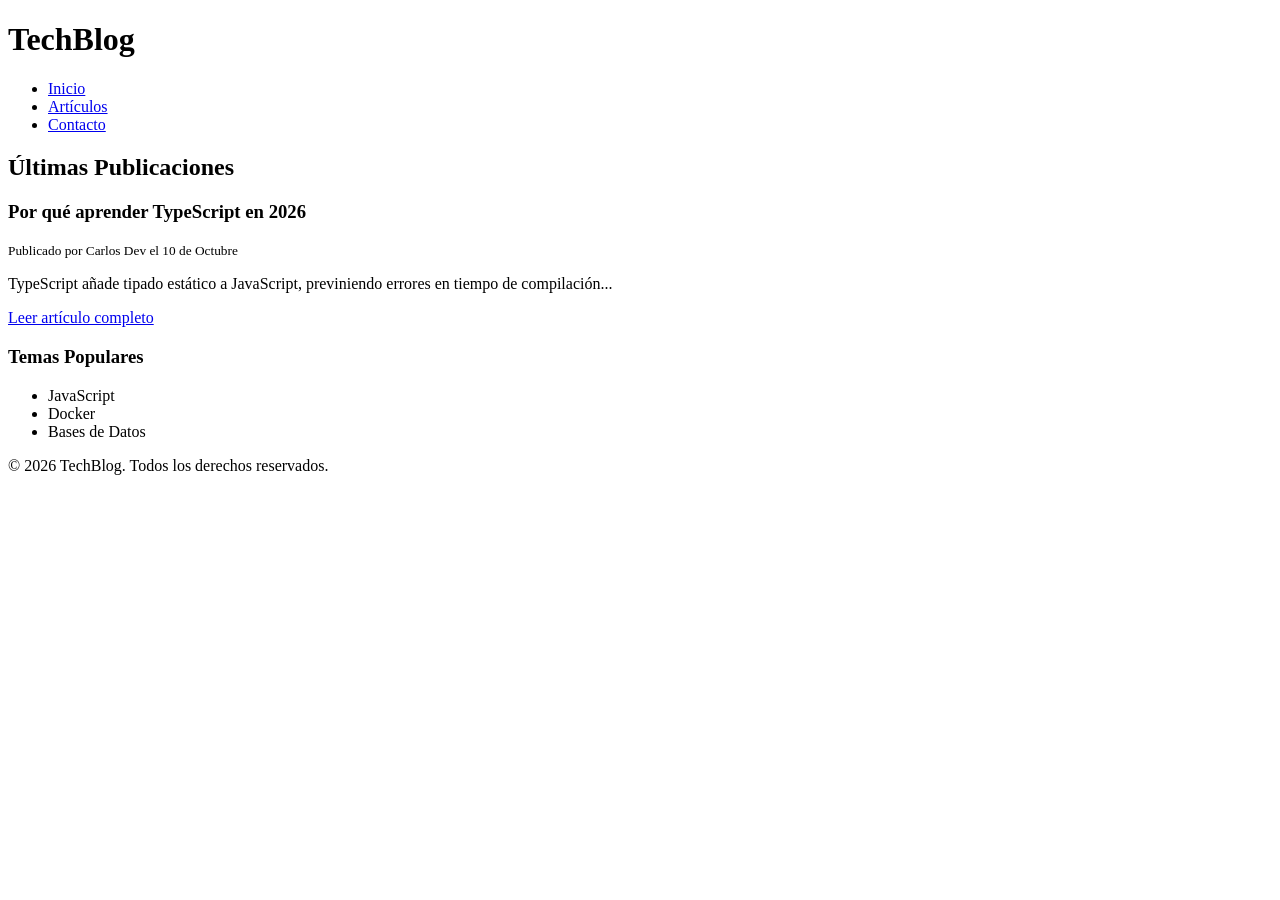
<file: prueba.html>
<!DOCTYPE html>
<html lang="es">
<head>
  <meta charset="UTF-8">
  <meta name="viewport" content="width=device-width, initial-scale=1.0">
  <title>TechBlog - Artículos de Ingeniería</title>
</head>
<body>

  <!-- Encabezado global del sitio -->
  <header>
    <h1>TechBlog</h1>
    <!-- Navegación principal -->
    <nav>
      <ul>
        <li><a href="#inicio">Inicio</a></li>
        <li><a href="#articulos">Artículos</a></li>
        <li><a href="#contacto">Contacto</a></li>
      </ul>
    </nav>
  </header>

  <!-- Contenido principal y único de esta página -->
  <main>
    <section id="articulos">
      <h2>Últimas Publicaciones</h2>

      <!-- Cada artículo tiene sentido por sí mismo -->
      <article>
        <header>
          <h3>Por qué aprender TypeScript en 2026</h3>
          <p><small>Publicado por Carlos Dev el 10 de Octubre</small></p>
        </header>
        <p>TypeScript añade tipado estático a JavaScript, previniendo errores en tiempo de compilación...</p>
        <a href="/post/typescript">Leer artículo completo</a>
      </article>

    </section>

    <!-- Contenido complementario / barra lateral -->
    <aside>
      <h3>Temas Populares</h3>
      <ul>
        <li>JavaScript</li>
        <li>Docker</li>
        <li>Bases de Datos</li>
      </ul>
    </aside>
  </main>

  <!-- Pie de página -->
  <footer>
    <p>&copy; 2026 TechBlog. Todos los derechos reservados.</p>
  </footer>

</body>
</html>
</file>
